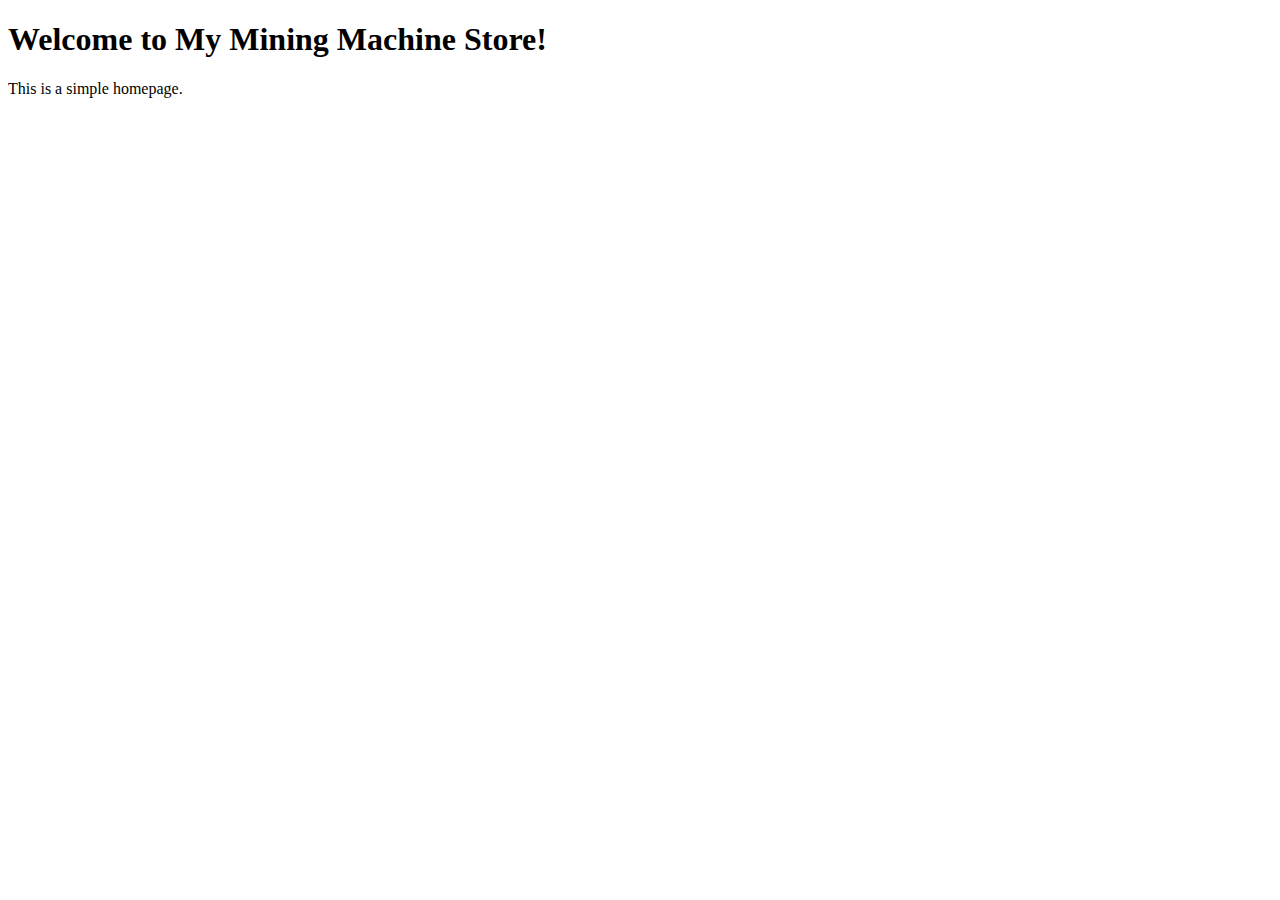
<file: index.html>
<!-- index.html -->
<!DOCTYPE html>
<html lang="en">
<head>
    <meta charset="UTF-8">
    <meta name="viewport" content="width=device-width, initial-scale=1.0">
    <title>My Mining Machine Store</title>
</head>
<body>
    <h1>Welcome to My Mining Machine Store!</h1>
    <p>This is a simple homepage.</p>
</body>
</html>
</file>
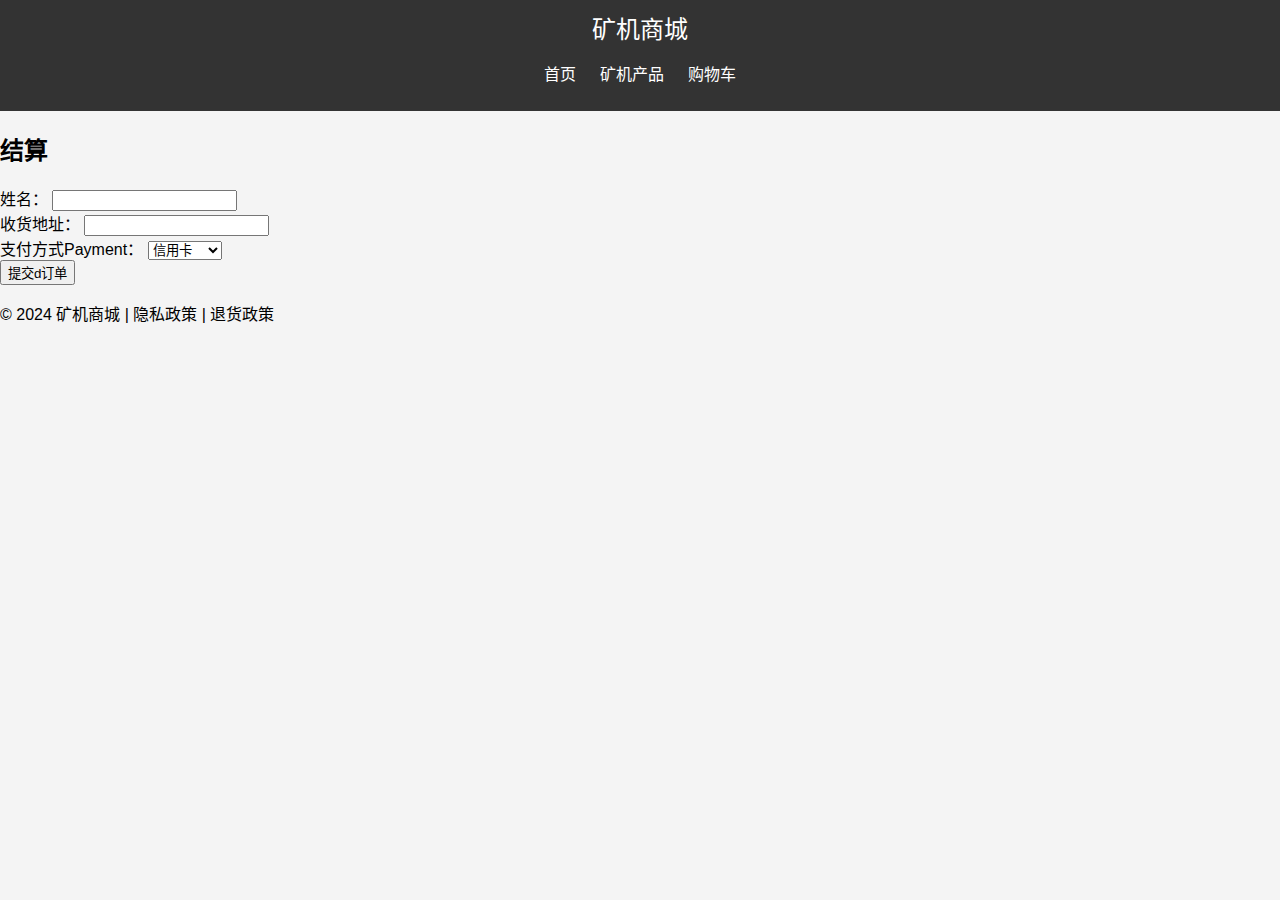
<file: Checkout Page.html>
<!DOCTYPE html>
<html lang="zh-CN">
<head>
  <meta charset="UTF-8">
  <meta name="viewport" content="width=device-width, initial-scale=1.0">
  <title>结算 - 矿机商城</title>
  <link rel="stylesheet" href="styles.css">
</head>
<body>
  <!-- 导航栏 -->
  <nav>
    <div class="logo">
      <a href="#">矿机商城</a>
    </div>
    <ul class="nav-links">
      <li><a href="#">首页</a></li>
      <li><a href="#">矿机产品</a></li>
      <li><a href="#">购物车</a></li>
    </ul>
  </nav>

  <!-- 结算 -->
  <section class="checkout">
    <h2>结算</h2>
    <form action="#">
      <div class="form-group">
        <label for="name">姓名：</label>
        <input type="text" id="name" required>
      </div>
      <div class="form-group">
        <label for="address">收货地址：</label>
        <input type="text" id="address" required>
      </div>
      <div class="form-group">
        <label for="payment">支付方式Payment：</label>
        <select id="payment" required>
          <option value="credit-card">信用卡</option>
          <option value="paypal">PayPal</option>
          <option value="crypto">加密货币</option>
        </select>
      </div>
      <button type="submit" class="btn">提交d订单</button>
    </form>
  </section>

  <!-- 底部信息 -->
  <footer>
    <p>&copy; 2024 矿机商城 | 隐私政策 | 退货政策</p>
  </footer>
</body>
</html>
</file>
<file: styles.css>
/* 通用样式 */
body {
    font-family: Arial, sans-serif;
    margin: 0;
    padding: 0;
    box-sizing: border-box;
    background-color: #f4f4f4;
  }
  
  nav {
    background-color: #333;
    color: white;
    padding: 10px;
    text-align: center;
  }
  
  nav .logo a {
    color: white;
    font-size: 24px;
    text-decoration: none;
  }
  
  nav .nav-links {
    list-style-type: none;
    padding: 0;
  }
  
  nav .nav-links li {
    display: inline;
    margin: 0 10px;
  }
  
  nav .nav-links li a {
    color: white;
    text-decoration: none;
  }
  
  .hero {
    background: url('hero.jpg') no-repeat center center;
    height: 400px;
    text-align: center;
    color: white;
    display: flex;
    flex-direction: column;
    justify-content: center;
    align-items: center;
  }
  
  .hero .btn {
    background-color: #ff6600;
    padding: 10px 20px;
    color: white;
    border: none;
    cursor: pointer;
    text-decoration: none;
</file>
